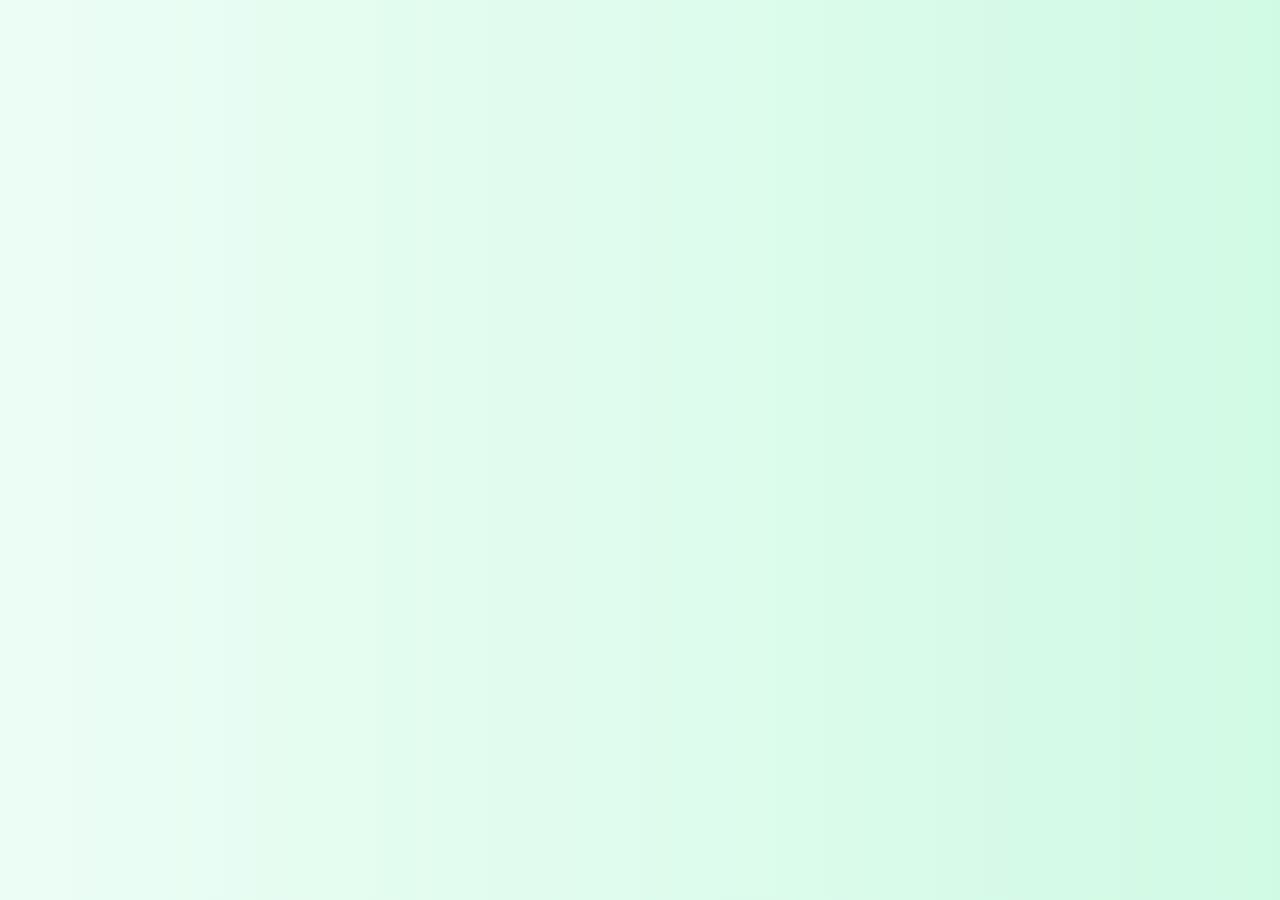
<file: db-importer.html>
<!DOCTYPE html>
<html lang="ru">
<head>
    <meta charset="UTF-8">
    <meta name="viewport" content="width=device-width, initial-scale=1.0">
    <title>Травник - Database Importer</title>
    
    <!-- Tailwind CSS -->
    <script src="https://cdn.tailwindcss.com"></script>
    
    <!-- React & ReactDOM -->
    <script crossorigin src="https://unpkg.com/react@18/umd/react.production.min.js"></script>
    <script crossorigin src="https://unpkg.com/react-dom@18/umd/react-dom.production.min.js"></script>
    
    <!-- Babel for JSX -->
    <script src="https://unpkg.com/@babel/standalone/babel.min.js"></script>
    
    <!-- Lucide React Icons -->
    <script src="https://unpkg.com/lucide-react@latest/dist/umd/lucide-react.min.js"></script>
    
    <style>
        body {
            background: linear-gradient(135deg, #ecfdf5 0%, #d1fae5 100%);
        }
        .log-entry {
            animation: fadeIn 0.3s ease-in;
        }
        @keyframes fadeIn {
            from { opacity: 0; transform: translateY(-10px); }
            to { opacity: 1; transform: translateY(0); }
        }
        .progress-bar {
            transition: width 0.3s ease-in-out;
        }
    </style>
</head>
<body>
    <div id="root"></div>
    
    <script type="text/babel">
        const { useState } = React;
        const { Download, Database, RefreshCw, CheckCircle, XCircle, AlertTriangle } = lucide;

        const HerbalDatabaseImporter = () => {
            const [status, setStatus] = useState('idle');
            const [progress, setProgress] = useState(0);
            const [logs, setLogs] = useState([]);
            const [importedData, setImportedData] = useState(null);

            const addLog = (message, type = 'info') => {
                setLogs(prev => [...prev, { message, type, timestamp: new Date().toLocaleTimeString() }]);
            };

            const fetchPFAFData = async () => {
                addLog('Fetching data from Plants For A Future (PFAF)...', 'info');
                
                // Sample PFAF plant data structure
                const pfafPlants = [
                    {
                        name: 'Chamomile (Matricaria recutita)',
                        latin: 'Matricaria recutita',
                        description: 'Annual herb with feathery leaves and daisy-like flowers',
                        properties: 'Anti-inflammatory, antispasmodic, carminative, sedative',
                        uses: ['Digestive disorders', 'Insomnia', 'Anxiety', 'Skin inflammation'],
                        habitat: 'Europe, naturalized worldwide',
                        edibility: 3,
                        medicinal: 5,
                        cultivation: 'Easy, prefers well-drained soil'
                    },
                    {
                        name: 'Peppermint (Mentha piperita)',
                        latin: 'Mentha piperita',
                        description: 'Perennial herb with aromatic leaves',
                        properties: 'Digestive, carminative, antispasmodic, cooling',
                        uses: ['Indigestion', 'Headaches', 'Nausea', 'IBS'],
                        habitat: 'Europe, Asia, naturalized worldwide',
                        edibility: 4,
                        medicinal: 4,
                        cultivation: 'Very easy, can be invasive'
                    },
                    {
                        name: 'St. John\'s Wort (Hypericum perforatum)',
                        latin: 'Hypericum perforatum',
                        description: 'Perennial herb with yellow flowers',
                        properties: 'Antidepressant, anti-inflammatory, vulnerary',
                        uses: ['Mild depression', 'Anxiety', 'Wound healing', 'Nerve pain'],
                        habitat: 'Europe, temperate regions worldwide',
                        edibility: 1,
                        medicinal: 5,
                        cultivation: 'Easy, drought tolerant'
                    },
                    {
                        name: 'Calendula (Calendula officinalis)',
                        latin: 'Calendula officinalis',
                        description: 'Annual with bright orange or yellow flowers',
                        properties: 'Vulnerary, anti-inflammatory, antiseptic',
                        uses: ['Wound healing', 'Skin conditions', 'Burns', 'Ulcers'],
                        habitat: 'Southern Europe, cultivated worldwide',
                        edibility: 2,
                        medicinal: 5,
                        cultivation: 'Very easy from seed'
                    },
                    {
                        name: 'Valerian (Valeriana officinalis)',
                        latin: 'Valeriana officinalis',
                        description: 'Perennial herb with pink or white flowers',
                        properties: 'Sedative, anxiolytic, antispasmodic',
                        uses: ['Insomnia', 'Anxiety', 'Nervous tension', 'Muscle spasms'],
                        habitat: 'Europe, Asia',
                        edibility: 1,
                        medicinal: 5,
                        cultivation: 'Easy, prefers moist soil'
                    },
                    {
                        name: 'Sage (Salvia officinalis)',
                        latin: 'Salvia officinalis',
                        description: 'Evergreen shrub with aromatic gray-green leaves',
                        properties: 'Astringent, antiseptic, carminative',
                        uses: ['Sore throat', 'Mouth ulcers', 'Digestive issues', 'Excessive sweating'],
                        habitat: 'Mediterranean region',
                        edibility: 3,
                        medicinal: 4,
                        cultivation: 'Easy, drought tolerant'
                    },
                    {
                        name: 'Nettle (Urtica dioica)',
                        latin: 'Urtica dioica',
                        description: 'Perennial herb with stinging hairs',
                        properties: 'Nutritive, hemostatic, diuretic, anti-inflammatory',
                        uses: ['Anemia', 'Arthritis', 'Allergies', 'Urinary issues'],
                        habitat: 'Temperate regions worldwide',
                        edibility: 5,
                        medicinal: 4,
                        cultivation: 'Easy, spreads readily'
                    },
                    {
                        name: 'Linden (Tilia cordata)',
                        latin: 'Tilia cordata',
                        description: 'Large deciduous tree with heart-shaped leaves',
                        properties: 'Diaphoretic, sedative, antispasmodic',
                        uses: ['Colds and flu', 'Fever', 'Anxiety', 'Insomnia'],
                        habitat: 'Europe, Western Asia',
                        edibility: 3,
                        medicinal: 4,
                        cultivation: 'Easy, prefers moist soil'
                    },
                    {
                        name: 'Thyme (Thymus vulgaris)',
                        latin: 'Thymus vulgaris',
                        description: 'Low-growing aromatic shrub',
                        properties: 'Antiseptic, expectorant, antispasmodic',
                        uses: ['Respiratory infections', 'Cough', 'Bronchitis', 'Digestive issues'],
                        habitat: 'Mediterranean region',
                        edibility: 4,
                        medicinal: 4,
                        cultivation: 'Easy, drought tolerant'
                    },
                    {
                        name: 'Ginger (Zingiber officinale)',
                        latin: 'Zingiber officinale',
                        description: 'Tropical perennial with aromatic rhizomes',
                        properties: 'Warming, carminative, anti-inflammatory, antiemetic',
                        uses: ['Nausea', 'Digestive issues', 'Pain relief', 'Colds'],
                        habitat: 'Tropical Asia',
                        edibility: 5,
                        medicinal: 5,
                        cultivation: 'Requires warm climate'
                    }
                ];

                return pfafPlants;
            };

            const fetchDrDukeData = async () => {
                addLog('Fetching phytochemical data from Dr. Duke\'s Database...', 'info');
                
                // Sample phytochemical data from Dr. Duke's database
                const dukeData = {
                    'Matricaria recutita': {
                        chemicals: ['Apigenin', 'Bisabolol', 'Chamazulene', 'Flavonoids'],
                        activities: ['Anti-inflammatory', 'Antispasmodic', 'Anxiolytic']
                    },
                    'Mentha piperita': {
                        chemicals: ['Menthol', 'Menthone', 'Limonene', 'Carvone'],
                        activities: ['Carminative', 'Cooling', 'Analgesic']
                    },
                    'Hypericum perforatum': {
                        chemicals: ['Hypericin', 'Hyperforin', 'Flavonoids', 'Tannins'],
                        activities: ['Antidepressant', 'Anti-inflammatory', 'Antiviral']
                    }
                };

                return dukeData;
            };

            const convertToRussian = (englishName) => {
                const translations = {
                    'Chamomile': 'Ромашка аптечная',
                    'Peppermint': 'Мята перечная',
                    'St. John\'s Wort': 'Зверобой продырявленный',
                    'Calendula': 'Календула лекарственная',
                    'Valerian': 'Валериана лекарственная',
                    'Sage': 'Шалфей лекарственный',
                    'Nettle': 'Крапива двудомная',
                    'Linden': 'Липа сердцевидная',
                    'Thyme': 'Чабрец (тимьян)',
                    'Ginger': 'Имбирь лекарственный'
                };

                for (const [eng, rus] of Object.entries(translations)) {
                    if (englishName.includes(eng)) {
                        return rus;
                    }
                }
                return englishName;
            };

            const convertToTraVnikFormat = (pfafPlants, dukeData) => {
                addLog('Converting data to Травник format...', 'info');
                
                const diseases = [
                    { name: 'Простуда', category: 'Respiratory', description: 'ОРВИ, грипп' },
                    { name: 'Гастрит', category: 'Digestive', description: 'Воспаление слизистой желудка' },
                    { name: 'Бессонница', category: 'Nervous System', description: 'Нарушение сна' },
                    { name: 'Головная боль', category: 'Pain', description: 'Цефалгия различного происхождения' },
                    { name: 'Кашель', category: 'Respiratory', description: 'Сухой и влажный кашель' },
                    { name: 'Депрессия легкая', category: 'Nervous System', description: 'Подавленное настроение' },
                    { name: 'Раны, порезы', category: 'Skin', description: 'Повреждения кожи' },
                    { name: 'Боль в горле', category: 'Respiratory', description: 'Фарингит, тонзиллит' },
                    { name: 'Анемия', category: 'Other', description: 'Пониженный гемоглобин' },
                    { name: 'Тошнота', category: 'Digestive', description: 'Диспепсия, укачивание' }
                ];

                const plants = pfafPlants.map(plant => ({
                    name: convertToRussian(plant.name),
                    englishName: plant.name,
                    latinName: plant.latin,
                    description: plant.description,
                    properties: plant.properties,
                    uses: plant.uses,
                    cultivation: plant.cultivation,
                    edibility: plant.edibility,
                    medicinal: plant.medicinal
                }));

                // Create plant-disease links with recipes
                const links = [
                    {
                        plant: 'Ромашка аптечная',
                        disease: 'Простуда',
                        recipe: '1 ст.ложка цветков на стакан кипятка, настоять 15 минут',
                        dosage: '3 раза в день по 1/3 стакана'
                    },
                    {
                        plant: 'Ромашка аптечная',
                        disease: 'Гастрит',
                        recipe: '1 ч.ложка на стакан кипятка, настоять 20 минут',
                        dosage: 'За 30 минут до еды, 3 раза в день'
                    },
                    {
                        plant: 'Мята перечная',
                        disease: 'Головная боль',
                        recipe: '1 ч.ложка листьев на чашку, настоять 10 минут',
                        dosage: 'При появлении боли'
                    },
                    {
                        plant: 'Мята перечная',
                        disease: 'Тошнота',
                        recipe: 'Свежие листья заварить кипятком',
                        dosage: 'Небольшими глотками'
                    },
                    {
                        plant: 'Зверобой продырявленный',
                        disease: 'Депрессия легкая',
                        recipe: '1 ст.ложка травы на 200 мл кипятка, 15 минут',
                        dosage: '2-3 раза в день курсом 4-6 недель',
                        notes: 'Не сочетать с антидепрессантами!'
                    },
                    {
                        plant: 'Календула лекарственная',
                        disease: 'Раны, порезы',
                        recipe: 'Настойка 1:10 на спирту',
                        dosage: 'Промывать рану 2-3 раза в день'
                    },
                    {
                        plant: 'Валериана лекарственная',
                        disease: 'Бессонница',
                        recipe: 'Настойка или таблетки по инструкции',
                        dosage: 'За час до сна'
                    },
                    {
                        plant: 'Шалфей лекарственный',
                        disease: 'Боль в горле',
                        recipe: '1 ст.ложка на стакан кипятка, 30 минут',
                        dosage: 'Полоскать 5-6 раз в день'
                    },
                    {
                        plant: 'Крапива двудомная',
                        disease: 'Анемия',
                        recipe: '2 ст.ложки листьев на 500 мл кипятка',
                        dosage: '3 раза в день перед едой'
                    },
                    {
                        plant: 'Липа сердцевидная',
                        disease: 'Простуда',
                        recipe: '2 ст.ложки цветков на 500 мл кипятка',
                        dosage: 'Горячим на ночь'
                    }
                ];

                return { plants, diseases, links };
            };

            const generateJavaScriptCode = (data) => {
                return `// Generated data for Травник PWA
// Add this to db.js after the existing SAMPLE_PLANTS array

const EXTENDED_PLANTS = ${JSON.stringify(data.plants, null, 2)};

const EXTENDED_DISEASES = ${JSON.stringify(data.diseases, null, 2)};

const PLANT_DISEASE_LINKS = ${JSON.stringify(data.links, null, 2)};

// Function to import extended data
async function importExtendedData() {
    console.log('📦 Importing extended herbal database...');
    
    try {
        // Import plants
        const plantMap = new Map();
        for (const plant of EXTENDED_PLANTS) {
            const id = await DatabaseManager.addPlant({
                name: plant.name,
                description: plant.description,
                properties: plant.properties,
                imagePath: '🌿'
            });
            plantMap.set(plant.name, id);
            console.log(\`✅ Added plant: \${plant.name}\`);
        }
        
        // Import diseases
        const diseaseMap = new Map();
        for (const disease of EXTENDED_DISEASES) {
            const id = await DatabaseManager.addDisease(disease);
            diseaseMap.set(disease.name, id);
            console.log(\`✅ Added disease: \${disease.name}\`);
        }
        
        // Create links
        for (const link of PLANT_DISEASE_LINKS) {
            const plantId = plantMap.get(link.plant);
            const diseaseId = diseaseMap.get(link.disease);
            
            if (plantId && diseaseId) {
                await DatabaseManager.linkPlantDisease(
                    plantId,
                    diseaseId,
                    link.recipe,
                    link.dosage,
                    link.notes || ''
                );
                console.log(\`🔗 Linked: \${link.plant} → \${link.disease}\`);
            }
        }
        
        console.log('✅ Extended data import complete!');
    } catch (error) {
        console.error('❌ Import error:', error);
    }
}

// To import, open browser console and run:
// importExtendedData();
`;
            };

            const handleImport = async () => {
                setStatus('importing');
                setProgress(0);
                setLogs([]);
                
                try {
                    // Step 1: Fetch PFAF data
                    setProgress(20);
                    const pfafData = await fetchPFAFData();
                    addLog(`Fetched ${pfafData.length} plants from PFAF`, 'success');
                    
                    // Step 2: Fetch Dr. Duke data
                    setProgress(40);
                    const dukeData = await fetchDrDukeData();
                    addLog('Fetched phytochemical data from Dr. Duke', 'success');
                    
                    // Step 3: Convert to Травник format
                    setProgress(60);
                    const convertedData = convertToTraVnikFormat(pfafData, dukeData);
                    addLog(`Converted ${convertedData.plants.length} plants and ${convertedData.diseases.length} diseases`, 'success');
                    
                    // Step 4: Generate code
                    setProgress(80);
                    const code = generateJavaScriptCode(convertedData);
                    addLog('Generated JavaScript code', 'success');
                    
                    setProgress(100);
                    setImportedData({ ...convertedData, code });
                    setStatus('success');
                    addLog('Import completed successfully!', 'success');
                    
                } catch (error) {
                    setStatus('error');
                    addLog(`Error: ${error.message}`, 'error');
                }
            };

            const downloadCode = () => {
                const blob = new Blob([importedData.code], { type: 'text/javascript' });
                const url = URL.createObjectURL(blob);
                const a = document.createElement('a');
                a.href = url;
                a.download = 'herbal-data-import.js';
                document.body.appendChild(a);
                a.click();
                document.body.removeChild(a);
                URL.revokeObjectURL(url);
                addLog('Downloaded JavaScript file', 'success');
            };

            const downloadJSON = () => {
                const data = {
                    plants: importedData.plants,
                    diseases: importedData.diseases,
                    links: importedData.links
                };
                const blob = new Blob([JSON.stringify(data, null, 2)], { type: 'application/json' });
                const url = URL.createObjectURL(blob);
                const a = document.createElement('a');
                a.href = url;
                a.download = 'herbal-data.json';
                document.body.appendChild(a);
                a.click();
                document.body.removeChild(a);
                URL.revokeObjectURL(url);
                addLog('Downloaded JSON file', 'success');
            };

            // Icon components
            const Icon = ({ name, className }) => {
                const LucideIcon = lucide[name];
                if (!LucideIcon) return null;
                return React.createElement(LucideIcon, { className });
            };

            return (
                <div className="min-h-screen bg-gradient-to-br from-green-50 to-emerald-100 p-8">
                    <div className="max-w-6xl mx-auto">
                        {/* Header */}
                        <div className="bg-white rounded-2xl shadow-xl p-8 mb-8">
                            <div className="flex items-center gap-4 mb-4">
                                <Icon name="Database" className="w-12 h-12 text-green-600" />
                                <div>
                                    <h1 className="text-3xl font-bold text-gray-800">
                                        Herbal Database Importer
                                    </h1>
                                    <p className="text-gray-600">
                                        Import data from PFAF and Dr. Duke's databases into Травник format
                                    </p>
                                </div>
                            </div>

                            {/* Database Sources */}
                            <div className="grid md:grid-cols-2 gap-4 mt-6">
                                <div className="bg-green-50 p-4 rounded-lg border-2 border-green-200">
                                    <h3 className="font-semibold text-green-800 mb-2">Plants For A Future (PFAF)</h3>
                                    <p className="text-sm text-gray-600">7,000+ edible and medicinal plants</p>
                                    <a 
                                        href="https://pfaf.org" 
                                        target="_blank" 
                                        rel="noopener noreferrer"
                                        className="text-sm text-green-600 hover:underline"
                                    >
                                        Visit Database →
                                    </a>
                                </div>
                                <div className="bg-blue-50 p-4 rounded-lg border-2 border-blue-200">
                                    <h3 className="font-semibold text-blue-800 mb-2">Dr. Duke's Phytochemical Database</h3>
                                    <p className="text-sm text-gray-600">Ethnobotanical information</p>
                                    <a 
                                        href="https://phytochem.nal.usda.gov" 
                                        target="_blank" 
                                        rel="noopener noreferrer"
                                        className="text-sm text-blue-600 hover:underline"
                                    >
                                        Visit Database →
                                    </a>
                                </div>
                            </div>
                        </div>

                        {/* Import Controls */}
                        <div className="bg-white rounded-2xl shadow-xl p-8 mb-8">
                            <h2 className="text-xl font-bold text-gray-800 mb-4">Import Process</h2>
                            
                            <button
                                onClick={handleImport}
                                disabled={status === 'importing'}
                                className="w-full bg-green-600 hover:bg-green-700 disabled:bg-gray-400 text-white font-semibold py-4 px-6 rounded-lg transition-colors flex items-center justify-center gap-3"
                            >
                                {status === 'importing' ? (
                                    <>
                                        <Icon name="RefreshCw" className="w-5 h-5 animate-spin" />
                                        Importing...
                                    </>
                                ) : (
                                    <>
                                        <Icon name="Download" className="w-5 h-5" />
                                        Start Import
                                    </>
                                )}
                            </button>

                            {/* Progress Bar */}
                            {status === 'importing' && (
                                <div className="mt-6">
                                    <div className="w-full bg-gray-200 rounded-full h-3">
                                        <div 
                                            className="bg-green-600 h-3 rounded-full progress-bar"
                                            style={{ width: `${progress}%` }}
                                        />
                                    </div>
                                    <p className="text-center text-sm text-gray-600 mt-2">{progress}%</p>
                                </div>
                            )}
                        </div>

                        {/* Logs */}
                        {logs.length > 0 && (
                            <div className="bg-white rounded-2xl shadow-xl p-8 mb-8">
                                <h2 className="text-xl font-bold text-gray-800 mb-4">Import Log</h2>
                                <div className="space-y-2 max-h-64 overflow-y-auto">
                                    {logs.map((log, index) => (
                                        <div key={index} className="flex items-start gap-3 text-sm log-entry">
                                            {log.type === 'success' && <Icon name="CheckCircle" className="w-4 h-4 text-green-600 mt-0.5 flex-shrink-0" />}
                                            {log.type === 'error' && <Icon name="XCircle" className="w-4 h-4 text-red-600 mt-0.5 flex-shrink-0" />}
                                            {log.type === 'info' && <Icon name="AlertTriangle" className="w-4 h-4 text-blue-600 mt-0.5 flex-shrink-0" />}
                                            <span className="text-gray-500 flex-shrink-0">{log.timestamp}</span>
                                            <span className="text-gray-700">{log.message}</span>
                                        </div>
                                    ))}
                                </div>
                            </div>
                        )}

                        {/* Results */}
                        {importedData && (
                            <div className="bg-white rounded-2xl shadow-xl p-8">
                                <h2 className="text-xl font-bold text-gray-800 mb-4">Import Results</h2>
                                
                                <div className="grid md:grid-cols-3 gap-4 mb-6">
                                    <div className="bg-green-50 p-4 rounded-lg text-center">
                                        <div className="text-3xl font-bold text-green-600">{importedData.plants.length}</div>
                                        <div className="text-sm text-gray-600">Plants</div>
                                    </div>
                                    <div className="bg-blue-50 p-4 rounded-lg text-center">
                                        <div className="text-3xl font-bold text-blue-600">{importedData.diseases.length}</div>
                                        <div className="text-sm text-gray-600">Diseases</div>
                                    </div>
                                    <div className="bg-purple-50 p-4 rounded-lg text-center">
                                        <div className="text-3xl font-bold text-purple-600">{importedData.links.length}</div>
                                        <div className="text-sm text-gray-600">Recipes</div>
                                    </div>
                                </div>

                                <div className="flex gap-4">
                                    <button
                                        onClick={downloadCode}
                                        className="flex-1 bg-green-600 hover:bg-green-700 text-white font-semibold py-3 px-6 rounded-lg transition-colors flex items-center justify-center gap-2"
                                    >
                                        <Icon name="Download" className="w-5 h-5" />
                                        Download JavaScript
                                    </button>
                                    <button
                                        onClick={downloadJSON}
                                        className="flex-1 bg-blue-600 hover:bg-blue-700 text-white font-semibold py-3 px-6 rounded-lg transition-colors flex items-center justify-center gap-2"
                                    >
                                        <Icon name="Download" className="w-5 h-5" />
                                        Download JSON
                                    </button>
                                </div>

                                {/* Instructions */}
                                <div className="mt-6 p-4 bg-yellow-50 border-2 border-yellow-200 rounded-lg">
                                    <h3 className="font-semibold text-yellow-800 mb-2">📝 How to Use:</h3>
                                    <ol className="text-sm text-gray-700 space-y-1 list-decimal list-inside">
                                        <li>Download the JavaScript file</li>
                                        <li>Open your browser console on the Травник app</li>
                                        <li>Copy and paste the code into the console</li>
                                        <li>Run <code className="bg-yellow-100 px-1 rounded">importExtendedData()</code></li>
                                        <li>Refresh the page to see new data</li>
                                    </ol>
                                </div>
                            </div>
                        )}

                        {/* Database Links Section */}
                        <div className="bg-white rounded-2xl shadow-xl p-8 mt-8">
                            <h2 className="text-xl font-bold text-gray-800 mb-4">Additional Resources</h2>
                            <div className="space-y-3">
                                <a 
                                    href="https://pfaf.org/user/Default.aspx" 
                                    target="_blank"
                                    rel="noopener noreferrer"
                                    className="block p-4 bg-green-50 hover:bg-green-100 rounded-lg transition-colors"
                                >
                                    <div className="font-semibold text-green-800">PFAF Database</div>
                                    <div className="text-sm text-gray-600">Search 7,000+ plants by name, use, habitat</div>
                                </a>
                                <a 
                                    href="https://phytochem.nal.usda.gov/phytochem/search" 
                                    target="_blank"
                                    rel="noopener noreferrer"
                                    className="block p-4 bg-blue-50 hover:bg-blue-100 rounded-lg transition-colors"
                                >
                                    <div className="font-semibold text-blue-800">Dr. Duke's Database</div>
                                    <div className="text-sm text-gray-600">Phytochemical and ethnobotanical information</div>
                                </a>
                                <a 
                                    href="https://www.gbif.org/" 
                                    target="_blank"
                                    rel="noopener noreferrer"
                                    className="block p-4 bg-purple-50 hover:bg-purple-100 rounded-lg transition-colors"
                                >
                                    <div className="font-semibold text-purple-800">GBIF</div>
                                    <div className="text-sm text-gray-600">Global biodiversity information</div>
                                </a>
                                <a 
                                    href="https://elibrary.ru" 
                                    target="_blank"
                                    rel="noopener noreferrer"
                                    className="block p-4 bg-red-50 hover:bg-red-100 rounded-lg transition-colors"
                                >
                                    <div className="font-semibold text-red-800">E-library.ru</div>
                                    <div className="text-sm text-gray-600">Russian scientific literature on medicinal plants</div>
                                </a>
                            </div>
                        </div>
                    </div>
                </div>
            );
        };

        // Render the app
        const root = ReactDOM.createRoot(document.getElementById('root'));
        root.render(<HerbalDatabaseImporter />);
    </script>
</body>
</html>
</file>
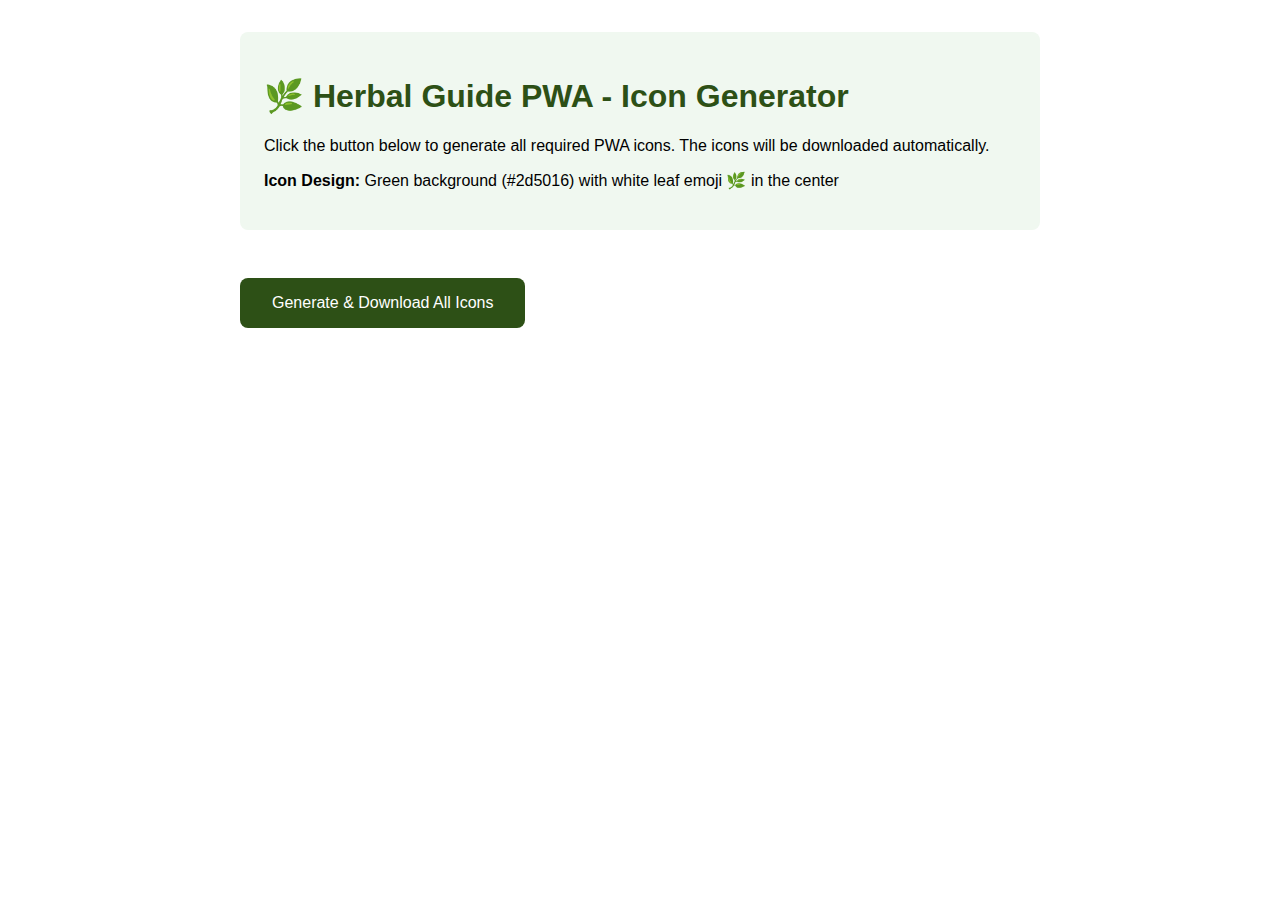
<file: generate-icons.html>
<!DOCTYPE html>
<html>
<head>
    <title>Generate PWA Icons</title>
    <style>
        body {
            font-family: sans-serif;
            padding: 2rem;
            max-width: 800px;
            margin: 0 auto;
        }
        .icon-preview {
            display: inline-block;
            margin: 1rem;
            text-align: center;
        }
        canvas {
            border: 1px solid #ddd;
            border-radius: 8px;
        }
        button {
            background: #2d5016;
            color: white;
            border: none;
            padding: 1rem 2rem;
            border-radius: 8px;
            font-size: 1rem;
            cursor: pointer;
            margin: 1rem 0;
        }
        button:hover {
            background: #4a7c3b;
        }
        .instructions {
            background: #f0f8f0;
            padding: 1.5rem;
            border-radius: 8px;
            margin-bottom: 2rem;
        }
        h1 {
            color: #2d5016;
        }
    </style>
</head>
<body>
    <div class="instructions">
        <h1>🌿 Herbal Guide PWA - Icon Generator</h1>
        <p>Click the button below to generate all required PWA icons. The icons will be downloaded automatically.</p>
        <p><strong>Icon Design:</strong> Green background (#2d5016) with white leaf emoji 🌿 in the center</p>
    </div>
    
    <button onclick="generateAndDownloadIcons()">Generate & Download All Icons</button>
    
    <div id="iconsContainer"></div>
    
    <script>
        const sizes = [72, 96, 128, 144, 152, 192, 384, 512];
        const bgColor = '#2d5016';
        
        function generateIcon(size) {
            const canvas = document.createElement('canvas');
            canvas.width = size;
            canvas.height = size;
            const ctx = canvas.getContext('2d');
            
            // Fill background
            ctx.fillStyle = bgColor;
            ctx.fillRect(0, 0, size, size);
            
            // Draw leaf emoji in center
            ctx.font = `${size * 0.5}px Arial`;
            ctx.textAlign = 'center';
            ctx.textBaseline = 'middle';
            ctx.fillStyle = 'white';
            ctx.fillText('🌿', size / 2, size / 2);
            
            return canvas;
        }
        
        function downloadIcon(canvas, size) {
            const link = document.createElement('a');
            link.download = `icon-${size}x${size}.png`;
            link.href = canvas.toDataURL('image/png');
            link.click();
        }
        
        function generateAndDownloadIcons() {
            const container = document.getElementById('iconsContainer');
            container.innerHTML = '<h2>Generating icons...</h2>';
            
            let delay = 0;
            sizes.forEach(size => {
                setTimeout(() => {
                    const canvas = generateIcon(size);
                    downloadIcon(canvas, size);
                    
                    // Show preview
                    const preview = document.createElement('div');
                    preview.className = 'icon-preview';
                    preview.innerHTML = `
                        <div>
                            <canvas width="${size}" height="${size}"></canvas>
                            <p>icon-${size}x${size}.png</p>
                        </div>
                    `;
                    preview.querySelector('canvas').getContext('2d').drawImage(canvas, 0, 0);
                    container.appendChild(preview);
                }, delay);
                delay += 200;
            });
            
            setTimeout(() => {
                container.innerHTML += '<h2 style="margin-top: 2rem; color: #4caf50;">✅ All icons generated and downloaded!</h2>';
                container.innerHTML += '<p style="margin-top: 1rem;"><strong>Next steps:</strong></p>';
                container.innerHTML += '<ol style="margin-left: 2rem;">';
                container.innerHTML += '<li>Move all downloaded PNG files to the <code>icons/</code> folder</li>';
                container.innerHTML += '<li>Refresh your browser to see the updated icons</li>';
                container.innerHTML += '</ol>';
            }, delay + 500);
        }
        
        // Auto-generate on page load
        window.onload = () => {
            setTimeout(generateAndDownloadIcons, 1000);
        };
    </script>
</body>
</html>
</file>
